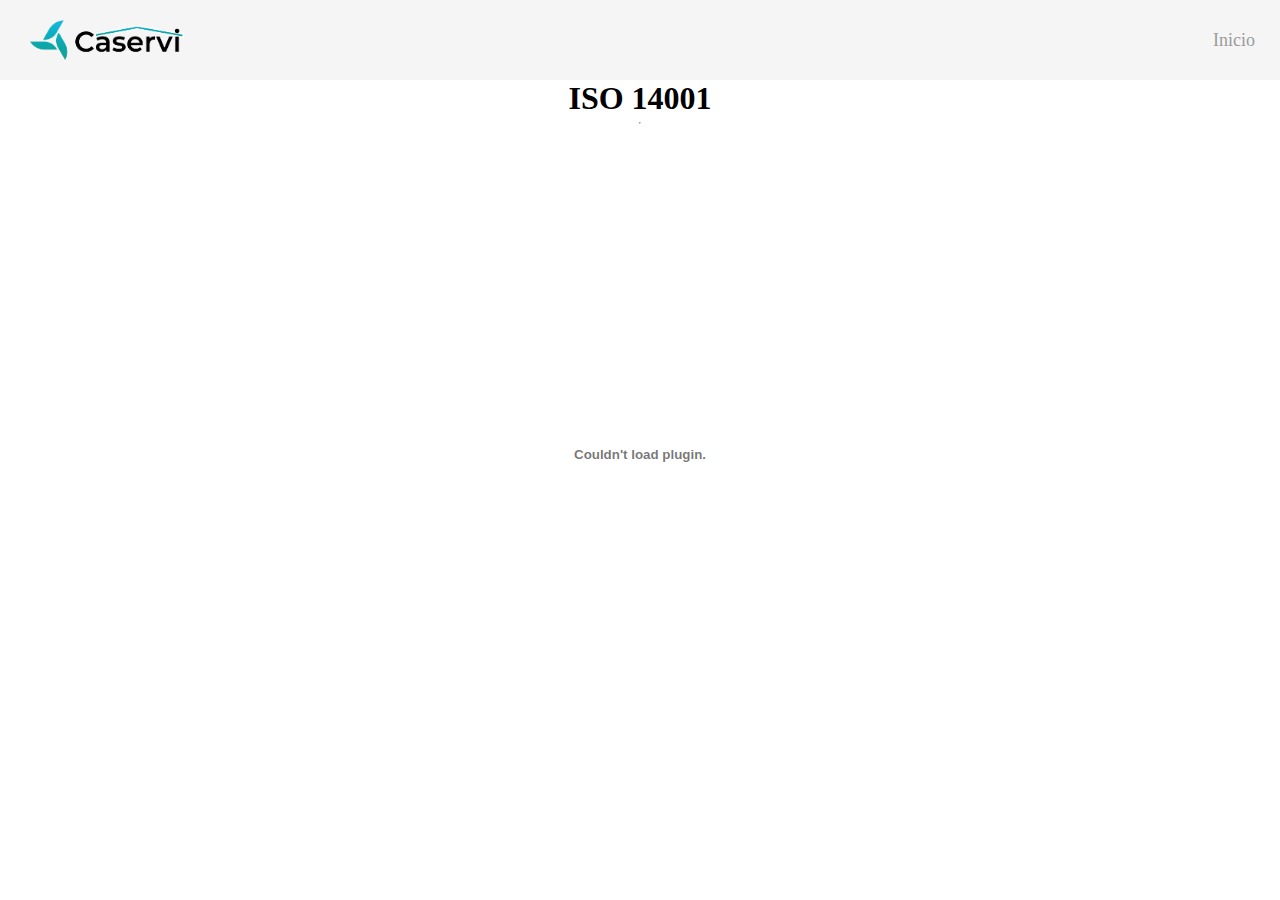
<file: iso14001.html>
<!DOCTYPE html>
<html lang="en">
<head>
    <meta charset="UTF-8">
    <meta name="viewport" content="width=device-width, initial-scale=1.0">
    <link rel="stylesheet" href="certificaciones.css">
    <title>ISO 14001</title>
</head>
<body>
    <header class="hero">
        <nav>
            <a href="./index.html">
                <img src="./img/Caservi01_Mesa de trabajo 1.png" alt="" class="logo">
            </a>
            <ul>
                <li><a href="./index.html" class="menuinicio">Inicio</a></li>

            </ul>
        </nav>
    </header>

    <div>
        <h1>ISO 14001</h1>
        <hr>
        <embed src="./Certificaciones/14001-CASERVI MANTENIMIENTOS GENERALES SL-ESP.pdf" type="application/pdf"/>
    </div>
</body>
</html>
</file>
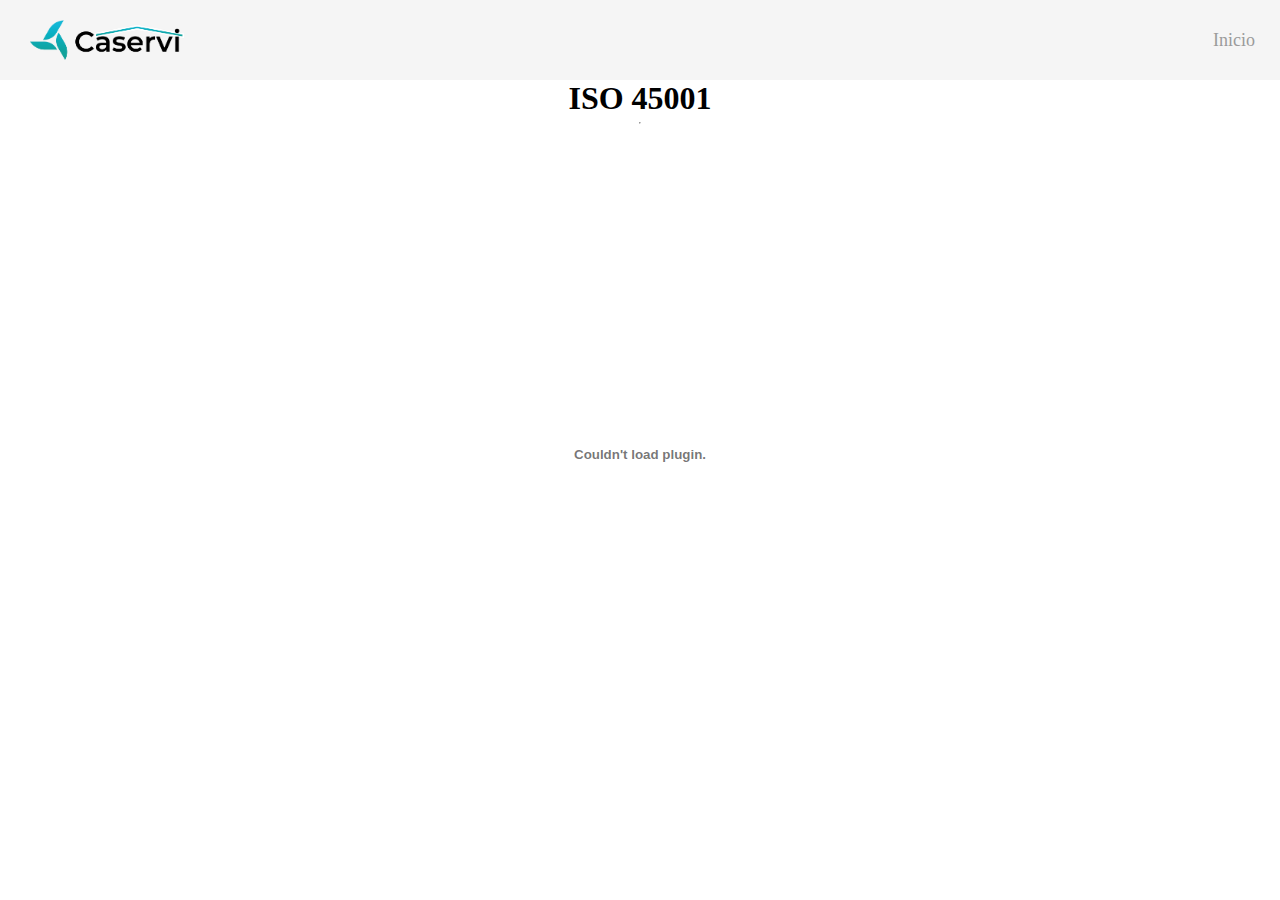
<file: iso45001.html>
<!DOCTYPE html>
<html lang="en">
<head>
    <meta charset="UTF-8">
    <meta name="viewport" content="width=device-width, initial-scale=1.0">
    <link rel="stylesheet" href="certificaciones.css">
    
    <title>ISO 45001</title>
</head>
<body>
    <header class="hero">
        <nav>
            <a href="./index.html">
                <img src="./img/Caservi01_Mesa de trabajo 1.png" alt="" class="logo">
            </a>
            <ul>
                <li><a href="./index.html" class="menuinicio">Inicio</a></li>

            </ul>
        </nav>
    </header>

    <div>
        <h1>ISO 45001</h1>
        <hr>
        <embed src="./Certificaciones/45001-CASERVI MANTENIMIENTOS GENERALES SL-ESP.pdf" type="application/pdf"/>
    </div>
</body>
</html>
</file>
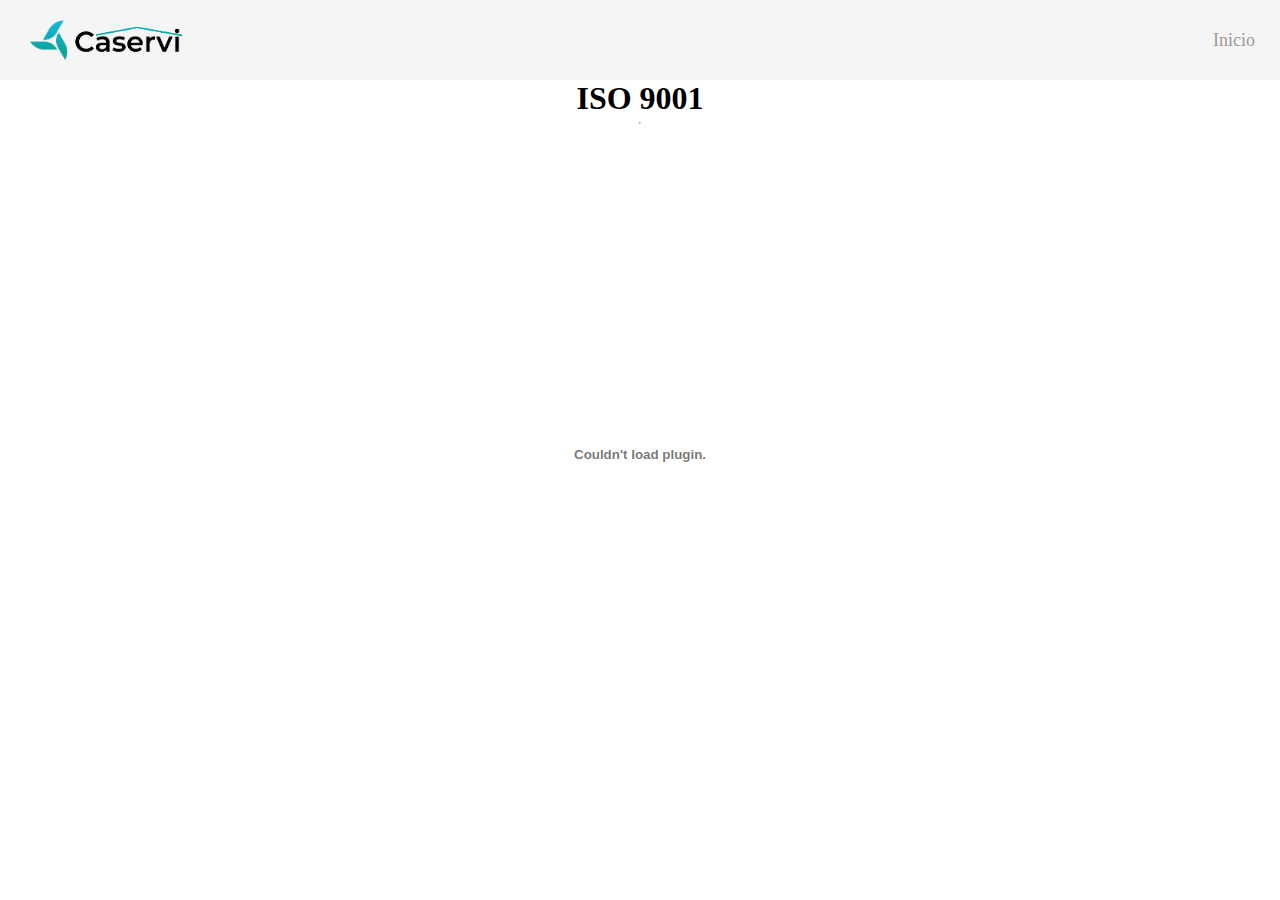
<file: iso9001.html>
<!DOCTYPE html>
<html lang="en">

<head>
    <meta charset="UTF-8">
    <meta name="viewport" content="width=device-width, initial-scale=1.0">
    <link rel="stylesheet" href="certificaciones.css">
    <title>ISO 9001</title>
</head>

<body>

    <header class="hero">
        <nav>
            <a href="./index.html">
                <img src="./img/Caservi01_Mesa de trabajo 1.png" alt="" class="logo">
            </a>
            <ul>
                <li><a href="./index.html" class="menuinicio">Inicio</a></li>

            </ul>
        </nav>
    </header>


    <div>
        <h1>ISO 9001</h1>
        <hr>
        <embed src="./Certificaciones/9001-CASERVI MANTENIMIENTOS GENERALES SL-ESP.pdf" type="application/pdf" />
    </div>
</body>

</html>
</file>
<file: certificaciones.css>
* {
    margin: 0;
    box-sizing: border-box;
}

.hero {
    display: grid;
    grid-area: nav;
    align-items: center;
    background-color: #F5F5F5;
}

nav {
    /* cambio display flex agregue justify y align */
    display: flex;
    justify-content: space-between;
    align-items: center;
  
    height: 80px;
   
}

nav ul {
    float: right;
    padding-right: 20px;
}

nav ul li {
    display: inline-block;
    line-height: 40px;
    margin: 0 5px;
   
}

nav ul li a {
    color: #9b9b9b;
    font-size: 18px;
    /* padding: 7px 13px; */
    border-radius: 3px;
    text-decoration: none;
  
}

li a.active,
li a:hover {
    color: black;
    transition: .5s;
}



.logo {
    display: flex;
    align-items: center;
    height: 40px;
    line-height: 80px;
    margin-left: 30px;
}


div {
    display: flex;
    flex-direction: column;
    justify-content: center;
    align-items: center;
    gap: 5px;
}

div > embed {
    width: 430px;
    height: 650px;
}

@media (width < 420px) {

    nav {
      
        height: 41px;
       
    }

    nav ul li a {
        color: #9b9b9b;
        font-size: 12px;
        
    }

    .logo {
        height: 30px;
    }


    div > embed {
        width: 400px;
        height: 650px;
    }
    
}
</file>
